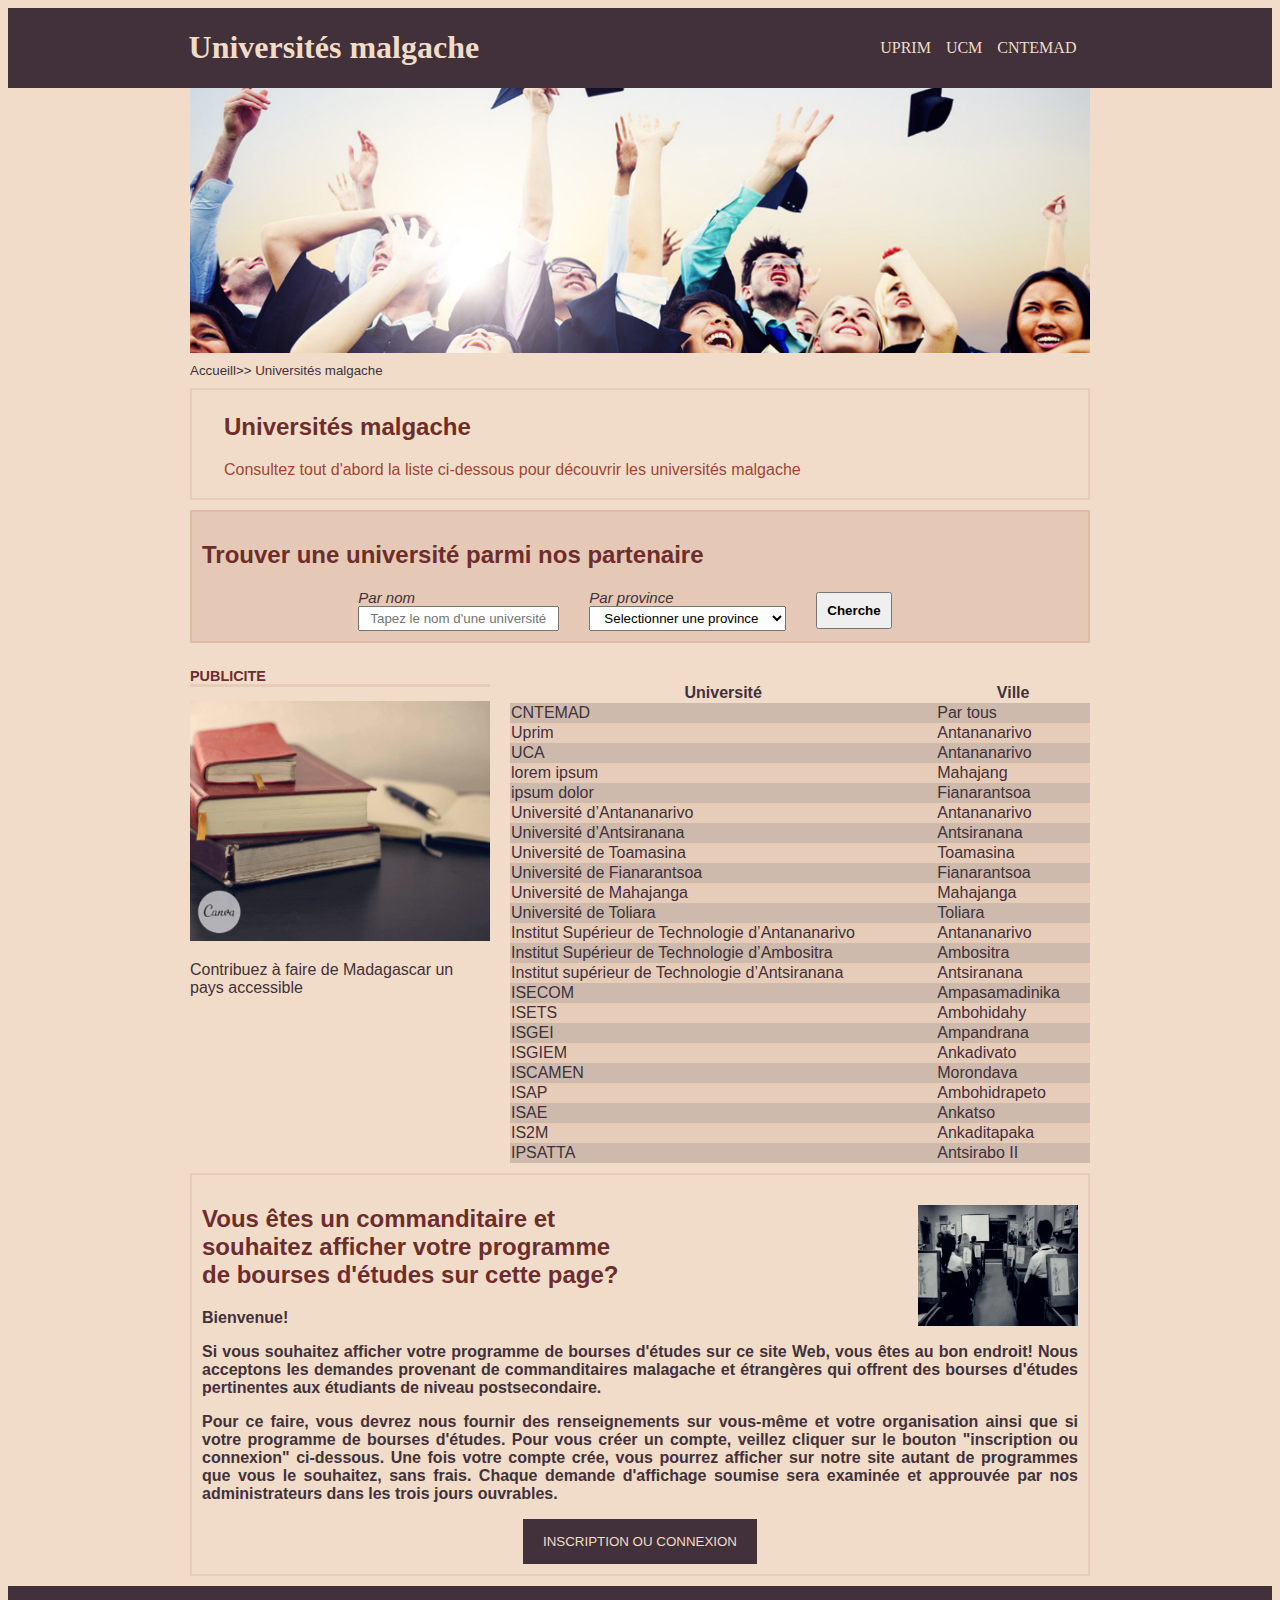
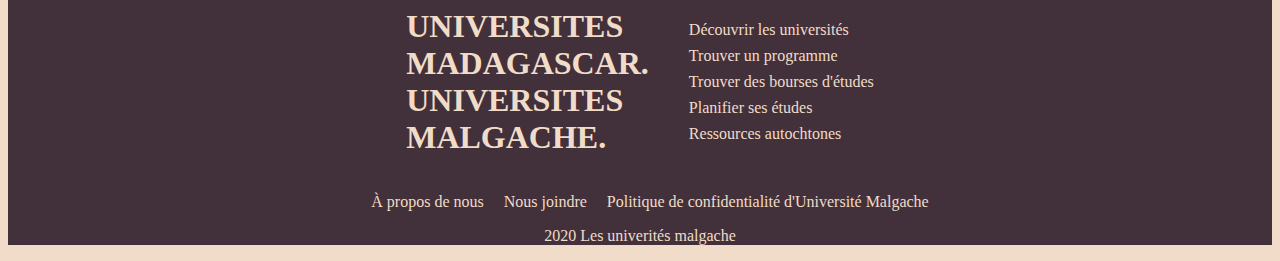
<file: index.html>
<!DOCTYPE html>
<html>
<head>
	<meta charset="utf-8">
	<link rel="stylesheet" type="text/css" href="style/index.css">
	<link rel="stylesheet" type="text/css" href="style/accueil.css">
	<title>Université</title>
</head>
<body>
	<header>
		<h1><a id="malgache" href="index.html">Universités malgache</a></h1>
		<nav>
			<ul>
				<li><a href="page/uprim.html">UPRIM</a></li>
				<li><a href="page/ucm.html">UCM</a></li>
				<li><a href="page/cntemad.html">CNTEMAD</a></li>
			</ul>
		</nav>
	</header>

	<div id="container">
		<section>
			<img id="fond1" src="image/fond1.png">
			<small>Accueill>> Universités malgache</small>
			<div class="decouvrir">
				<h2>Universités malgache</h2>
				<p>Consultez tout d'abord la liste ci-dessous pour découvrir les universités malgache</p>
			</div>
		</section>
		<section class="searchForm">
			<h2>Trouver une université parmi nos partenaire</h2>
			<form method="get">
				<div class="form-control">
					<label for="name">Par nom</label>
					<input type="name" name="name" id="name" placeholder="Tapez le nom d'une université ...">
				</div>
				<div class="form-control">
					<label for="province">Par province</label>
					<select name="province" id="province">
						<option>Selectionner une province</option>
						<option>Antananarivo</option>
						<option>Atsiranana</option>
						<option>Fianarantsoa</option>
						<option>Mahajanga</option>
						<option>Toliara</option>
						<option>Toamasina</option>
					</select>
				</div>
				<div class="form-control">
					<input type="submit" name="search" value="Cherche">
				</div>
			</form>
		</section>

		<section class="listUniversite">
			<aside class="banerImage">
				<h3 class="pub">PUBLICITE</h3>
				<img src="image/books.png">
				<p>Contribuez à faire de Madagascar un pays accessible</p>
			</aside>
			<aside class="banerList">
				<table>
					<tr>
						<th>Université</th>
						<th>Ville</th>
					</tr>
					<tr class="paire">
						<td>CNTEMAD</td>
						<td>Par tous</td>
					</tr>
					<tr class="impaire">
						<td>Uprim</td>
						<td>Antananarivo</td>
					</tr>
					<tr class="paire">
						<td>UCA</td>
						<td>Antananarivo</td>
					</tr>
					<tr class="impaire">
						<td>lorem ipsum</td>
						<td>Mahajang</td>
					</tr>
					<tr class="paire">
						<td>ipsum dolor</td>
						<td>Fianarantsoa</td>
					</tr>
					<tr class="impaire">
						<td>Université d’Antananarivo</td>
						<td>Antananarivo</td>
					</tr>
					<tr class="paire">
						<td>Université d’Antsiranana</td>
						<td>Antsiranana</td>
					</tr>

					<tr class="impaire">
						<td>Université de Toamasina</td>
						<td>Toamasina</td>
					</tr>
					<tr class="paire">
						<td>Université de Fianarantsoa</td>
						<td>Fianarantsoa</td>
					</tr>
					<tr class="impaire">
						<td>Université de Mahajanga</td>
						<td>Mahajanga</td>
					</tr>
					<tr class="paire">
						<td>Université de Toliara</td>
						<td>Toliara</td>
					</tr>
					<tr class="impaire">
						<td>Institut Supérieur de Technologie d’Antananarivo</td>
						<td>Antananarivo</td>
					</tr>
					<tr class="paire">
						<td>Institut Supérieur de Technologie d’Ambositra</td>
						<td>Ambositra</td>
					</tr>
					<tr class="impaire">
						<td>Institut supérieur de Technologie d’Antsiranana</td>
						<td>Antsiranana</td>
					</tr>
					<tr class="paire">
						<td>ISECOM</td>
						<td>Ampasamadinika</td>
					</tr>
					<tr class="impaire">
						<td>ISETS</td>
						<td>Ambohidahy</td>
					</tr>
					<tr class="paire">
						<td>ISGEI</td>
						<td>Ampandrana</td>
					</tr>
					<tr class="impaire">
						<td>ISGIEM</td>
						<td>Ankadivato</td>
					</tr>
					<tr class="paire">
						<td>ISCAMEN</td>
						<td>Morondava</td>
					</tr>
					<tr class="impaire">
						<td>ISAP</td>
						<td>Ambohidrapeto</td>
					</tr>
					<tr class="paire">
						<td>ISAE</td>
						<td>Ankatso</td>
					</tr>
					<tr class="impaire">
						<td>IS2M</td>
						<td>Ankaditapaka</td>
					</tr>
					<tr class="paire">
						<td>IPSATTA</td>
						<td>Antsirabo II</td>
					</tr>
				</table>
			</aside>
		</section>

		<section class="sInscrire">
			<article>
				<img id="rightImage" src="image/200.webp">
				<h2>Vous êtes un commanditaire et<br> souhaitez afficher votre programme<br> de bourses d'études sur cette page?</h2>
				<p>Bienvenue!</p>
				<p>Si vous souhaitez afficher votre programme de bourses d'études sur ce site Web, vous êtes au bon endroit! Nous acceptons les demandes provenant de commanditaires malagache et étrangères qui offrent des bourses d'études pertinentes aux étudiants de niveau postsecondaire.</p>
				<p>Pour ce faire, vous devrez nous fournir des renseignements sur vous-même et votre organisation ainsi que si votre programme de bourses d'études. Pour vous créer un compte, veillez cliquer sur le bouton "inscription ou connexion" ci-dessous. Une fois votre compte crée, vous pourrez afficher sur notre site autant de programmes que vous le souhaitez, sans frais. Chaque demande d'affichage soumise sera examinée et approuvée par nos administrateurs dans les trois jours ouvrables.</p>
				<div id="btn"><button>INSCRIPTION OU CONNEXION</button></div>
			</article>
		</section>
	</div>

	<footer>
		<div id="info">
			<h1>UNIVERSITES<br>MADAGASCAR.<br>UNIVERSITES<br>MALGACHE.</h1>
			<ul>
				<li>Découvrir les universités</li>
				<li>Trouver un programme</li>
				<li>Trouver des bourses d'études</li>
				<li>Planifier ses études</li>
				<li>Ressources autochtones</li>
			</ul>
		</div>
		<nav>
			<ul>
				<li><a href="">À propos de nous</a></li>
				<li><a href="">Nous joindre</a></li>
				<li><a href="page/politique.html">Politique de confidentialité d'Université Malgache</a></li>
			</ul>
		</nav>
		<p>2020 Les univerités malgache</p>
	</footer>
</body>
</html>
</file>
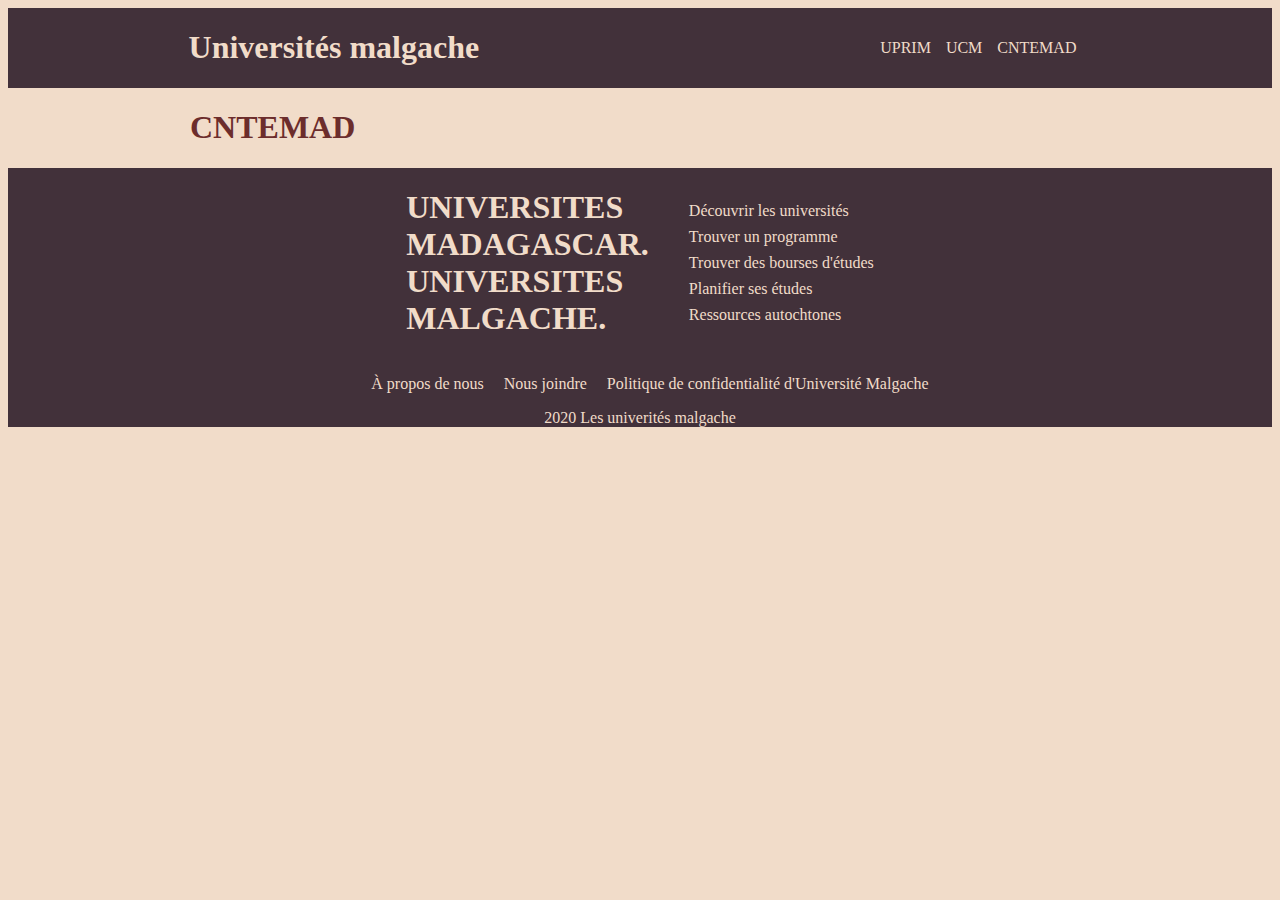
<file: page/cntemad.html>
<!DOCTYPE html>
<html>
<head>
	<meta charset="utf-8">
	<link rel="stylesheet" type="text/css" href="../style/index.css">
	<title>Université</title>
</head>
<body>
	<header>
		<h1><a id="malgache" href="../index.html">Universités malgache</a></h1>
		<nav>
			<ul>
				<li><a href="../page/uprim.html">UPRIM</a></li>
				<li><a href="../page/ucm.html">UCM</a></li>
				<li><a href="../page/cntemad.html">CNTEMAD</a></li>
			</ul>
		</nav>
	</header>

	<div id="container">
		<h1>CNTEMAD</h1>

	</div>

	<footer>
		<div id="info">
			<h1>UNIVERSITES<br>MADAGASCAR.<br>UNIVERSITES<br>MALGACHE.</h1>
			<ul>
				<li>Découvrir les universités</li>
				<li>Trouver un programme</li>
				<li>Trouver des bourses d'études</li>
				<li>Planifier ses études</li>
				<li>Ressources autochtones</li>
			</ul>
		</div>
		<nav>
			<ul>
				<li><a href="">À propos de nous</a></li>
				<li><a href="">Nous joindre</a></li>
				<li><a href="">Politique de confidentialité d'Université Malgache</a></li>
			</ul>
		</nav>
		<p>2020 Les univerités malgache</p>
	</footer>
</body>
</html>
</file>
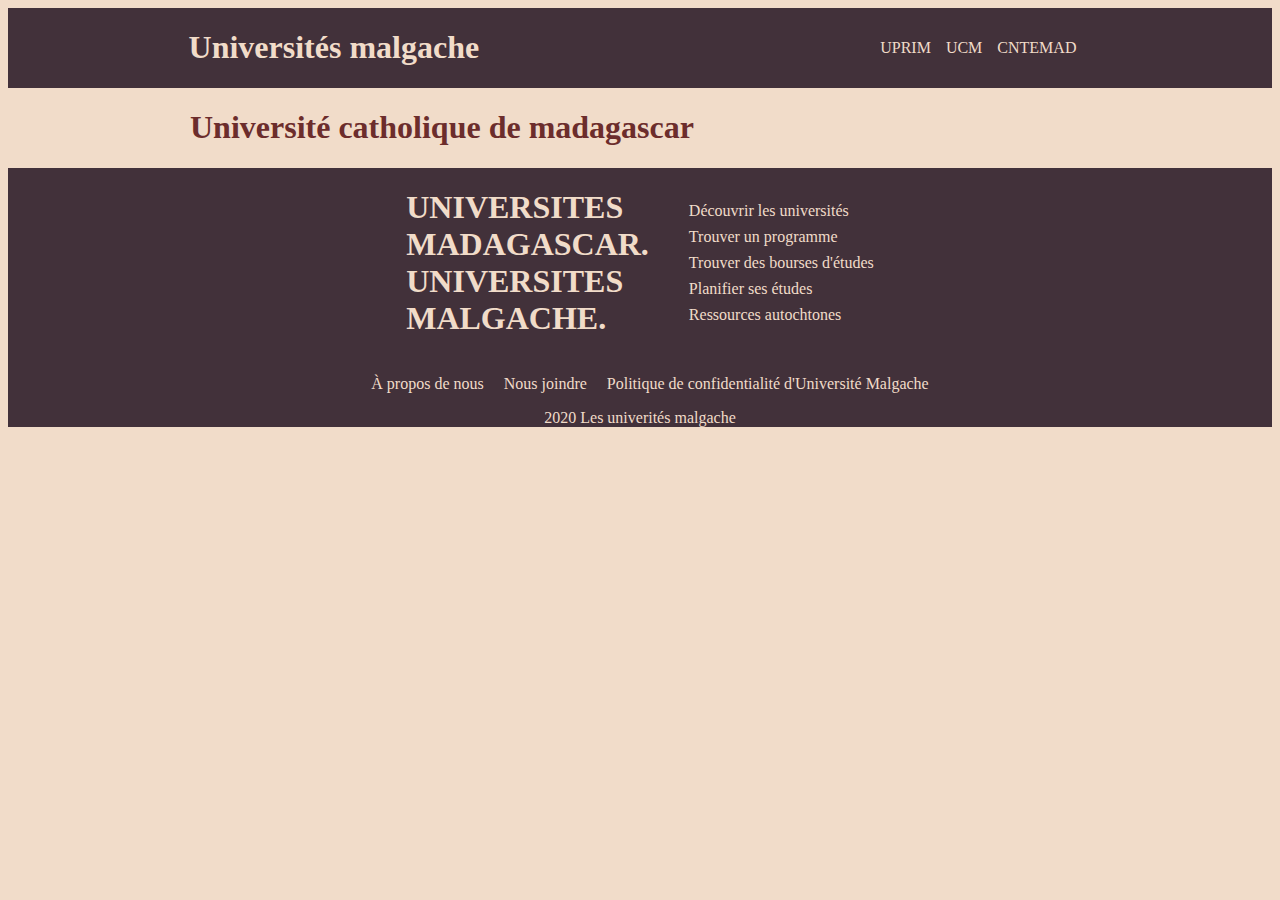
<file: page/ucm.html>
<!DOCTYPE html>
<html>
<head>
	<meta charset="utf-8">
	<link rel="stylesheet" type="text/css" href="../style/index.css">
	<title>Université</title>
</head>
<body>
	<header>
		<h1><a id="malgache" href="../index.html">Universités malgache</a></h1>
		<nav>
			<ul>
				<li><a href="../page/uprim.html">UPRIM</a></li>
				<li><a href="../page/ucm.html">UCM</a></li>
				<li><a href="../page/cntemad.html">CNTEMAD</a></li>
			</ul>
		</nav>
	</header>

	<div id="container">
		<h1>Université catholique de madagascar</h1>

	</div>

	<footer>
		<div id="info">
			<h1>UNIVERSITES<br>MADAGASCAR.<br>UNIVERSITES<br>MALGACHE.</h1>
			<ul>
				<li>Découvrir les universités</li>
				<li>Trouver un programme</li>
				<li>Trouver des bourses d'études</li>
				<li>Planifier ses études</li>
				<li>Ressources autochtones</li>
			</ul>
		</div>
		<nav>
			<ul>
				<li><a href="">À propos de nous</a></li>
				<li><a href="">Nous joindre</a></li>
				<li><a href="">Politique de confidentialité d'Université Malgache</a></li>
			</ul>
		</nav>
		<p>2020 Les univerités malgache</p>
	</footer>
</body>
</html>
</file>
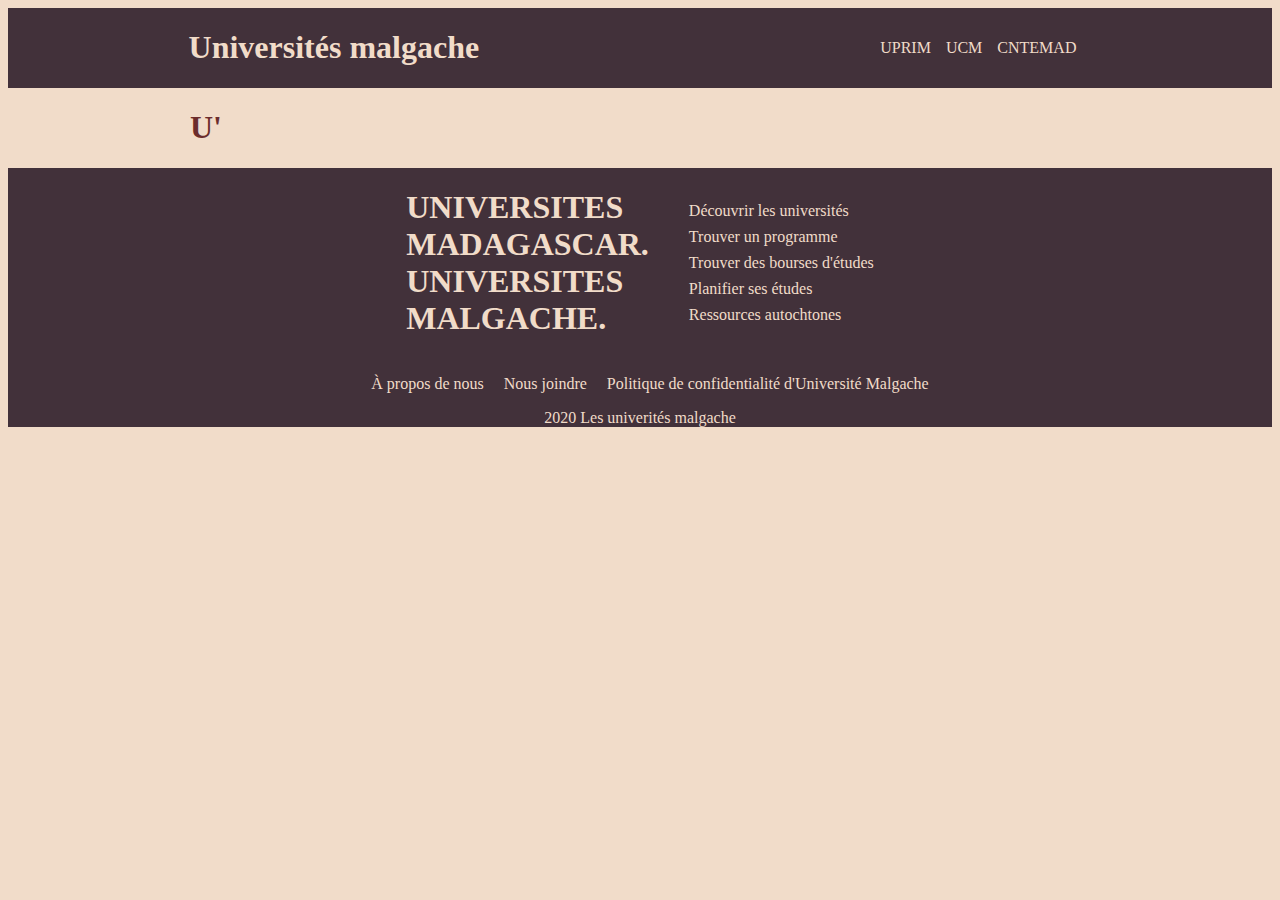
<file: page/uprim.html>
<!DOCTYPE html>
<html>
<head>
	<meta charset="utf-8">
	<link rel="stylesheet" type="text/css" href="../style/index.css">
	<title>Université</title>
</head>
<body>
	<header>
		<h1><a id="malgache" href="../index.html">Universités malgache</a></h1>
		<nav>
			<ul>
				<li><a href="../page/uprim.html">UPRIM</a></li>
				<li><a href="../page/ucm.html">UCM</a></li>
				<li><a href="../page/cntemad.html">CNTEMAD</a></li>
			</ul>
		</nav>
	</header>

	<div id="container">
		<h1>U'</h1>

	</div>

	<footer>
		<div id="info">
			<h1>UNIVERSITES<br>MADAGASCAR.<br>UNIVERSITES<br>MALGACHE.</h1>
			<ul>
				<li>Découvrir les universités</li>
				<li>Trouver un programme</li>
				<li>Trouver des bourses d'études</li>
				<li>Planifier ses études</li>
				<li>Ressources autochtones</li>
			</ul>
		</div>
		<nav>
			<ul>
				<li><a href="">À propos de nous</a></li>
				<li><a href="">Nous joindre</a></li>
				<li><a href="">Politique de confidentialité d'Université Malgache</a></li>
			</ul>
		</nav>
		<p>2020 Les univerités malgache</p>
	</footer>
</body>
</html>
</file>
<file: style/index.css>
/* ==========================HEADER=========================== */
#container{
	width: 900px;
	margin: auto;
}
body
{
	color: #6c2d2c;
	background-color: #f1dcc9;
}
#malgache
{
	color: #f1dcc9;
	font-size: 1.6em;
}
header
{
	background-color: #42313a;
	display: flex;
	justify-content: space-around;
	align-items: center;
}
header nav ul
{
	display: flex;
	list-style: none;
}

header nav li
{
	margin-right: 15px;
}

nav a, #malgache {
	font-size: 1em;
	color: #f1dcc9;
	text-decoration:none;
}

nav a:visited, #malgache {
	color: #f1dcc9;
}


/* ==========================FOOTER=========================== */
footer
{
	background-color: #42313a;
	color: #f1dcc9;
}

footer #info
{
	display: flex;
	justify-content: center;
}

#info ul{
	display: flex;
	flex-direction: column;
	justify-content: center;
	list-style: none;
}

#info ul li{
	margin: 4px 0px;
}

#info h1{
	font-size: 2em;
	color: #f1dcc9;
}

footer nav ul
{
	display: flex;
	list-style: none;
	justify-content: center;
}

footer nav li
{
	margin-right: 20px;
}

footer p
{
	text-align: center;
}
</file>
<file: style/accueil.css>
/* -------------------SECTION 1------------------ */
#container{
	color: #42313a;
	font-family: sans-serif;
}
#fond1{
	max-width: 900px;
	
	display: block;
}

h2{
	color: #42313a;
	font-size: 1.5em;
}

small{
	display: block;
	margin: 10px 0px;
}

.decouvrir{
	border: 2px solid rgb(159, 70, 54,0.1); /*42313a*/
	padding: 3px 0px;
	padding-left: 2em;
	color: #9f4636;
	margin-bottom: 10px;
}

/* -------------------SECTION 2------------------ */

.searchForm{
	border: 2px solid rgb(159, 70, 54,0.1);
	background-color: rgb(159, 70, 54,0.13);
	padding: 10px 10px;
}



.searchForm form{
	display: flex;
	justify-content: center;
	font-size: 15px;
}

.form-control{
	display: flex;
	flex-direction: column;
	justify-content: center;
	margin-right: 30px;
	font-style: italic;
}

.form-control input,.form-control select{
	padding: 3px 10px;
}

.form-control input[type="submit"]{
	padding: 9px;
	font-weight: bold;
}


/* -------------------SECTION 3------------------ */
.pub{
	font-size: 0.9em;
	border-bottom: 3px solid rgb(159, 70, 54,0.1);
}

.listUniversite{
	display: flex;
	margin-top: 10px;
	margin-bottom: 10px;
}

.banerImage{
	flex: 1;
}

.banerImage img{
	width: 300px;
}

.banerList{
	flex: 3;
	margin-top: 30px;
	margin-left: 20px;
}

.impaire{
	background-color: rgb(159, 70, 54, 0.1);
}

.paire{
	background-color: rgb(66, 49, 58, 0.2);
}

/* ------------------- SECTION 4 ------------------ */
#rightImage{
	float: right;
	width: 160px;
}
.sInscrire{
	border: 2px solid rgb(159, 70, 54,0.1); /*42313a*/
	padding: 10px;
	margin-bottom: 10px;
}

.sInscrire p{
	text-align: justify;
	font-weight: bold;
}

.sInscrire p:hover{
	border-left: 5px solid rgb(66, 49, 58, 0.2);
	padding-left: 5px;
}

.sInscrire button{
	border: 0px;
	padding: 15px 20px;
	background-color: #42313a;
	color: #f1dcc9;
}

#btn{
	text-align: center;
}

h1,h2,h3,h4{
	color: #6c2d2c;
}

.banerList table{
	width: 100%;
	border-collapse: collapse;
}
</file>
